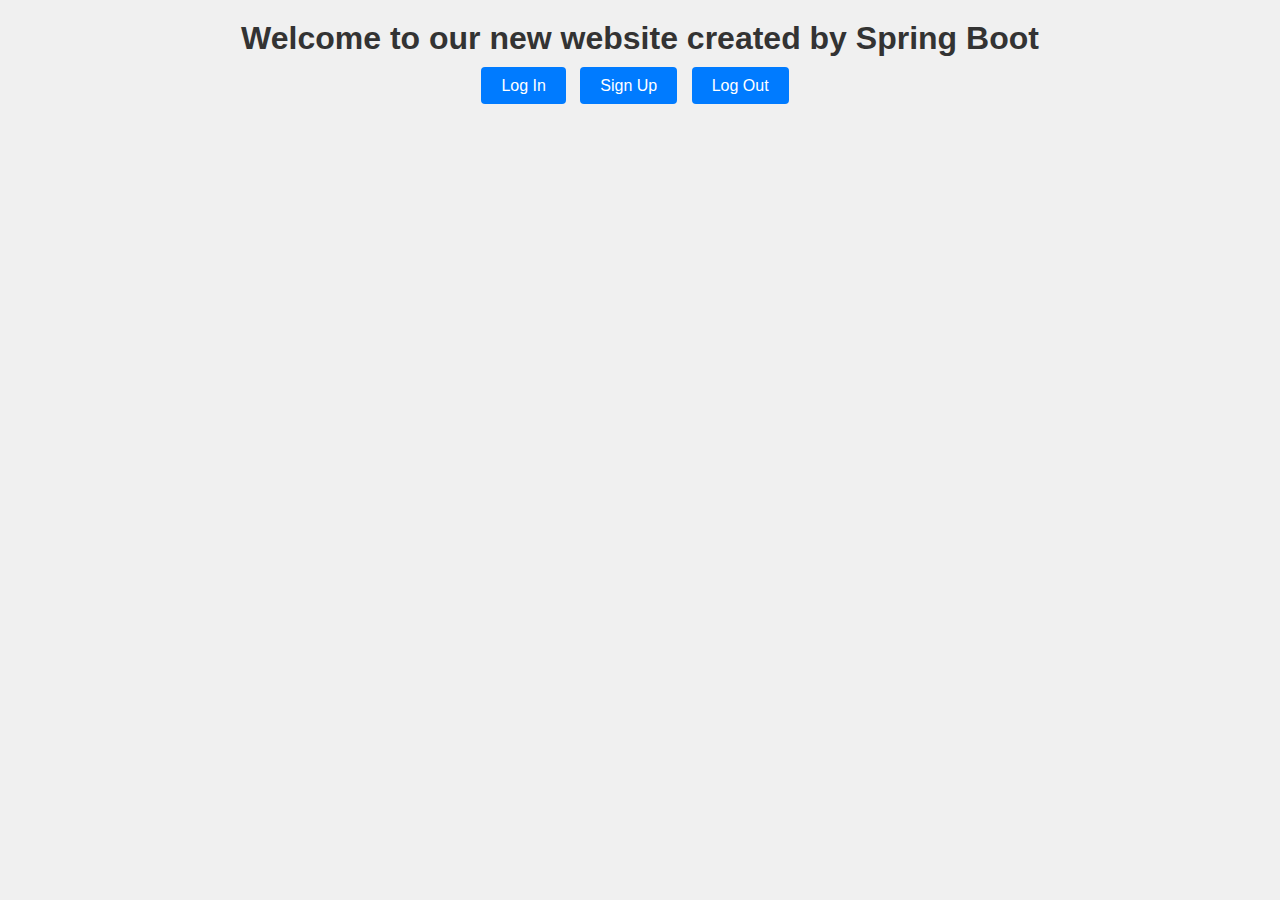
<file: src/main/resources/templates/index.html>
<!doctype html>
<html lang="en" xmlns:th="http://www.w3.org/1999/xhtml">
<head>
    <meta charset="UTF-8">
    <meta name="viewport"
          content="width=device-width, user-scalable=no, initial-scale=1.0, maximum-scale=1.0, minimum-scale=1.0">
    <meta http-equiv="X-UA-Compatible" content="ie=edge">
    <title>Your Website Title</title>

    <style>

        * {
          margin: 0;
          padding: 0;
          box-sizing: border-box;
        }


        body {
          font-family: Arial, sans-serif;
          background-color: #f0f0f0;
          text-align: center;
          margin: 20px;
        }


        h3 {
          background-color: #fff;
          padding: 20px;
          border-radius: 5px;
          box-shadow: 0 0 10px rgba(0, 0, 0, 0.1);
          margin-bottom: 20px;
        }


        h3 span {
          display: block;
          margin-bottom: 10px;
          font-weight: bold;
          color: #333;
        }


        h1 {
          color: #333;
          margin-bottom: 20px;
        }


        a {
          text-decoration: none;
          background-color: #007bff;
          color: #fff;
          padding: 10px 20px;
          border-radius: 4px;
          font-size: 16px;
          margin-right: 10px;
        }

        a:hover {
          background-color: #0056b3;
        }
    </style>
</head>
<body>
<div th:replace="/fragments/nav-header :: h3"></div>
<div th:replace="/fragments/nav-header :: site-user"></div>
<!--<h3 th:if="${user != null}">-->
<!--    <span th:text="${'Current user: ' + user.username }"></span>-->
<!--    <span th:text="${'First Name: ' + user.firstName }"></span>-->
<!--    <span th:text="${'Last Name: ' + user.lastName }"></span>-->
<!--    <span th:text="${'Date of Birth: ' + user.dateOfBirth }"></span>-->
<!--    <span th:text="${'Bio : ' + user.bio }"></span>-->
<!--</h3>-->
<h1>Welcome to our new website created by Spring Boot</h1>

<a th:if="!${user}" href="/login">Log In</a>
<a th:if="!${user}" href="/signup">Sign Up</a>
<a th:if="${user}" href="/logout">Log Out</a>
</body>
</html>
</file>
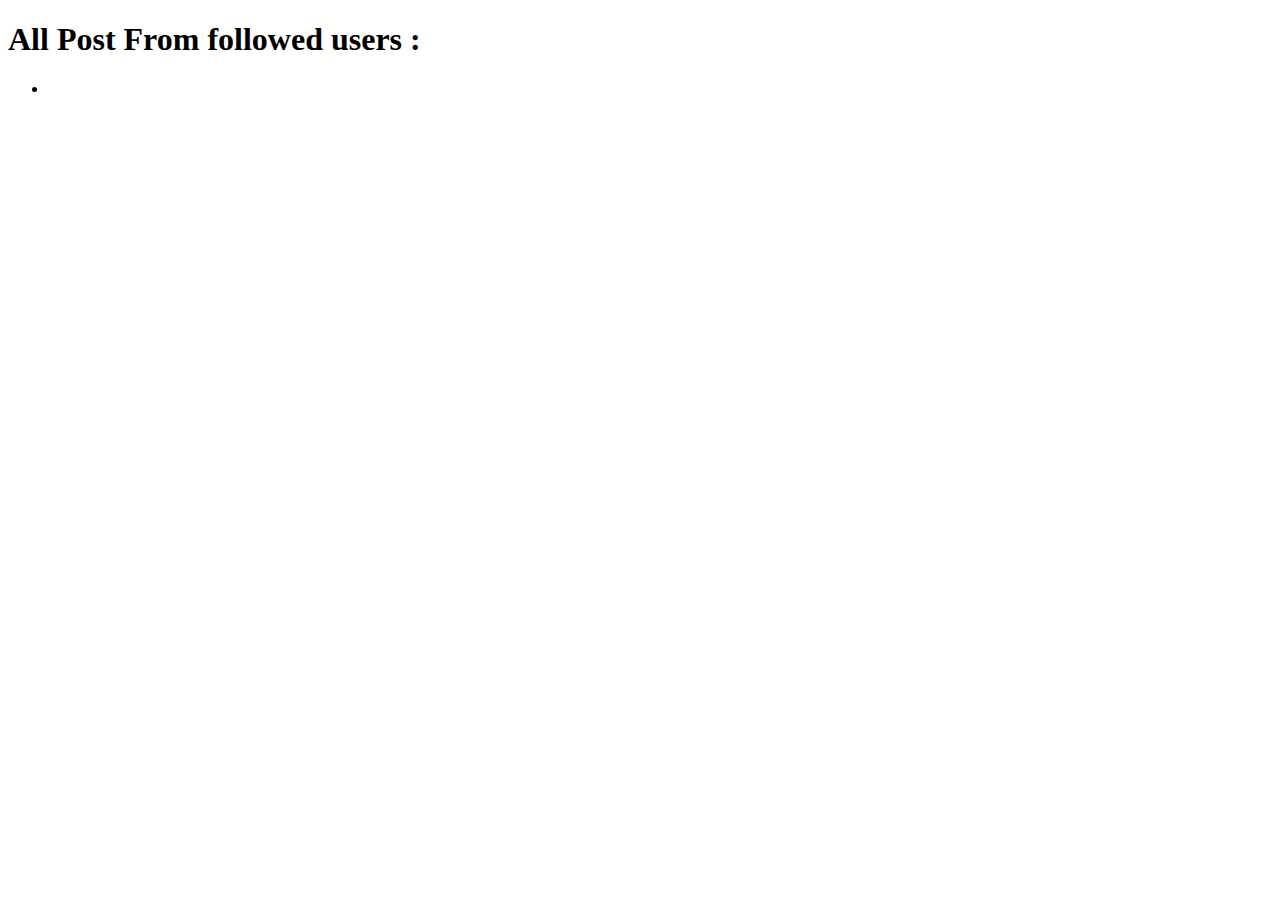
<file: src/main/resources/templates/feed.html>
<!DOCTYPE html>
<html lang="en" xmlns:th="http://www.w3.org/1999/xhtml">
<head>
    <meta charset="UTF-8">
    <title>All Post From followed users : </title>
</head>
<body>
<h1>All Post From followed users : </h1>

<ul th:each="post : ${posts}">
    <li>
        <a th:href="@{'/users/' + ${post.applicationUser.id}}" th:text="${'User : ' + post.applicationUser.username}"></a>
        <p th:text="${post.body}"></p>
    </li>
</ul>
</body>
</html>
</file>
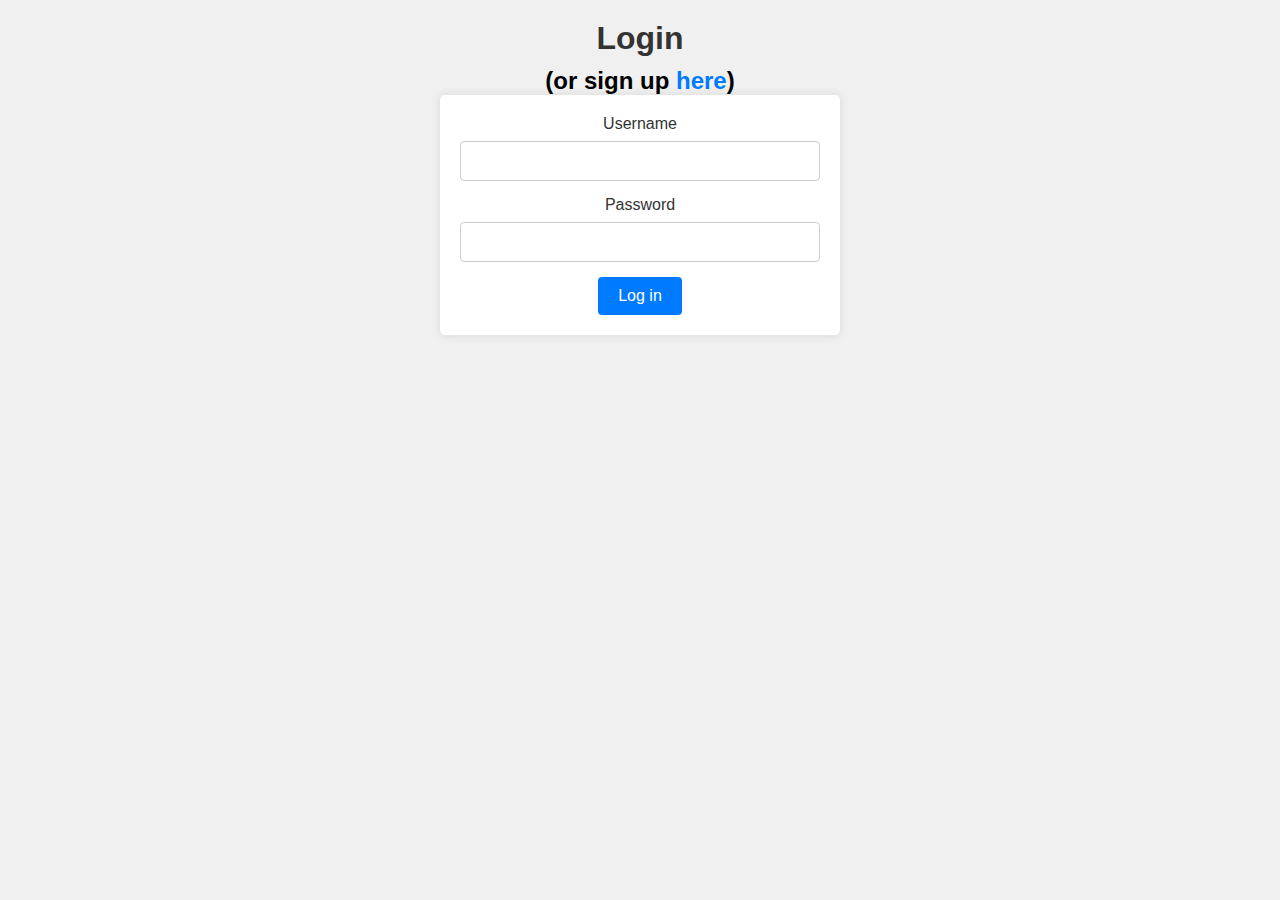
<file: src/main/resources/templates/login.html>
<!doctype html>
<html lang="en">
<head>
    <meta charset="UTF-8">
    <meta name="viewport"
          content="width=device-width, user-scalable=no, initial-scale=1.0, maximum-scale=1.0, minimum-scale=1.0">
    <meta http-equiv="X-UA-Compatible" content="ie=edge">
    <title>Document</title>

    <style>

        * {
          margin: 0;
          padding: 0;
          box-sizing: border-box;
        }


        body {
          font-family: Arial, sans-serif;
          background-color: #f0f0f0;
          text-align: center;
          margin: 20px;
        }


        h1 {
          color: #333;
          margin-bottom: 10px;
        }


        h2 a {
          text-decoration: none;
          color: #007bff;
        }


        form {
          max-width: 400px;
          margin: 0 auto;
          background-color: #fff;
          padding: 20px;
          border-radius: 5px;
          box-shadow: 0 0 10px rgba(0, 0, 0, 0.1);
        }


        label {
          display: block;
          margin-bottom: 8px;
          color: #333;
        }

        input[type="text"] {
          width: 100%;
          padding: 10px;
          margin-bottom: 15px;
          border: 1px solid #ccc;
          border-radius: 4px;
          font-size: 16px;
        }


        input[type="submit"] {
          background-color: #007bff;
          color: #fff;
          padding: 10px 20px;
          border: none;
          border-radius: 4px;
          font-size: 16px;
          cursor: pointer;
        }

        input[type="submit"]:hover {
          background-color: #0056b3;
        }
    </style>
</head>
<body>
<h1>Login</h1>
<h2>(or sign up <a href="/signup">here</a>)</h2>
<form action="/perform_login" method="POST">
    <label for="username">Username</label>
    <input type="text" name="username" id="username">

    <label for="password">Password</label>
    <input type="text" name="password" id="password">

    <input type="submit" value="Log in">
</form>
</body>
</html>
</file>
